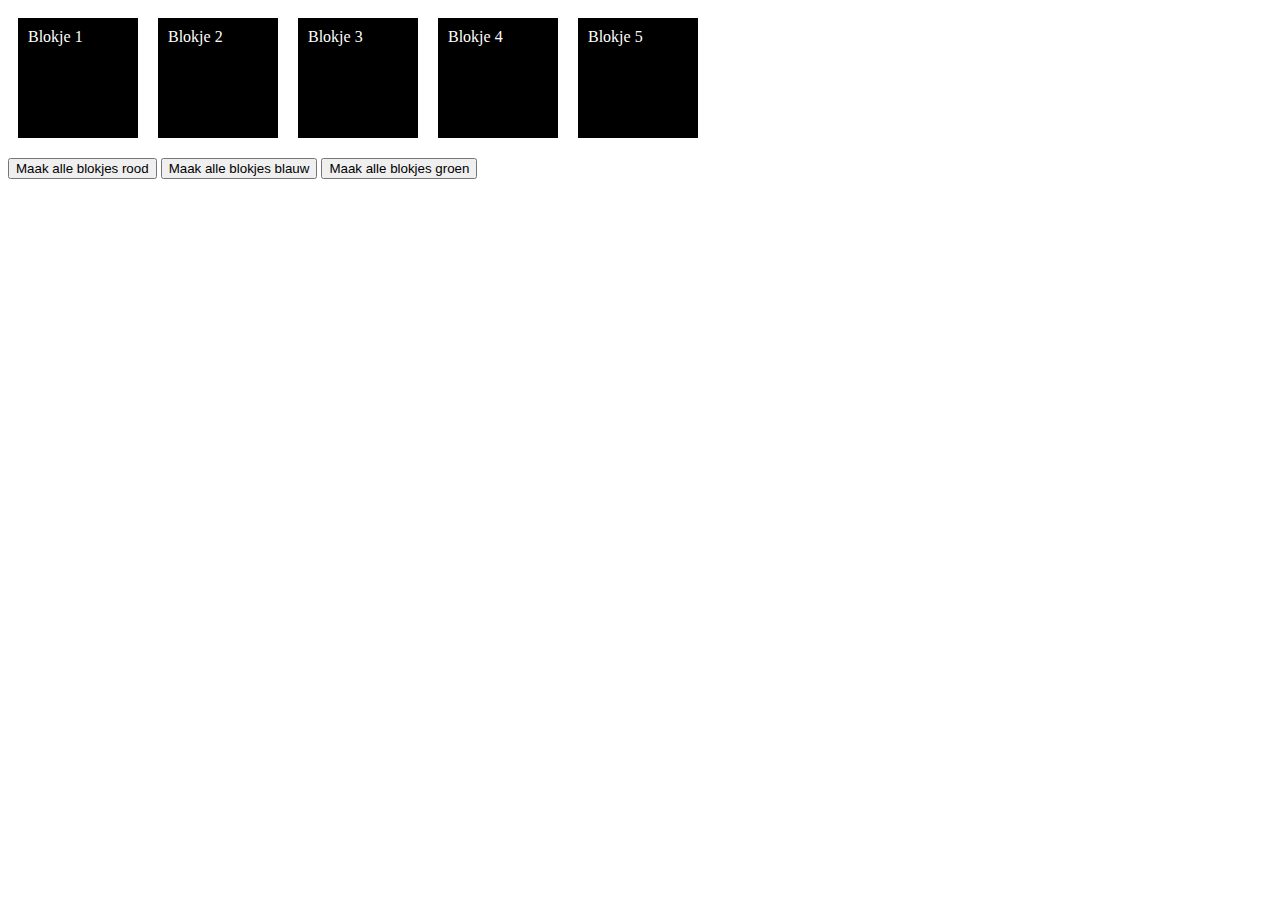
<file: JSB2L4TakeControl/JSB2L4TakeControl/index.html>
<!DOCTYPE html>
<html lang="en">
  <head>
    <meta charset="UTF-8" />
    <meta name="viewport" content="width=device-width, initial-scale=1.0" />
    <title>Document</title>
    <link rel="stylesheet" href="style.css" />
    <script>
      // Alvast de variabele blokken en button 1 declareren die we zo gaan gebruiken
      let alleBlokjes, button1;

      // Dit is de start function. Roep deze aan als alles is geladen
      let start = () => {
        alleBlokjes = document.querySelectorAll(".blokjes");

        button1 = document.getElementById("button-rood");
        button1.addEventListener("click", function () {
          veranderClass("blokje--rood");
        });

        button2 = document.getElementById("button-blauw");
        button2.addEventListener("click", function () {
          veranderClass("blokje--blauw");
        });

        button3 = document.getElementById("button-groen");
        button3.addEventListener("click", function () {
          veranderClass("blokje--groen");
        });
      };

      // let maakRood = () => {
      //     for (let i = 0; i < alleBlokjes.length; i++) {
      //         let ditBlokje = alleBlokjes[i];
      //         ditBlokje.className = "blokje--rood";
      //     }
      // };

      // let maakBlauw = () => {
      //     for (let i = 0; i < alleBlokjes.length; i++) {
      //         let ditBlokje = alleBlokjes[i];
      //         ditBlokje.className = "blokje--blauw";
      //     }
      // };

      let veranderClass = (_classname) => {
        for (let i = 0; i < alleBlokjes.length; i++) {
          let ditBlokje = alleBlokjes[i];
          ditBlokje.className = _classname;
        }
      };

      // Dit wordt uitgevoerd als de pagina helemaal geladen is
      document.addEventListener("DOMContentLoaded", function () {
        start();
      });
    </script>
  </head>

  <body>
    <section>
      <div class="blokjes">Blokje 1</div>
      <div class="blokjes">Blokje 2</div>
      <div class="blokjes">Blokje 3</div>
      <div class="blokjes">Blokje 4</div>
      <div class="blokjes">Blokje 5</div>
    </section>
    <button id="button-rood">Maak alle blokjes rood</button>
    <button id="button-blauw">Maak alle blokjes blauw</button>
    <button id="button-groen">Maak alle blokjes groen</button>
  </body>
</html>
</file>
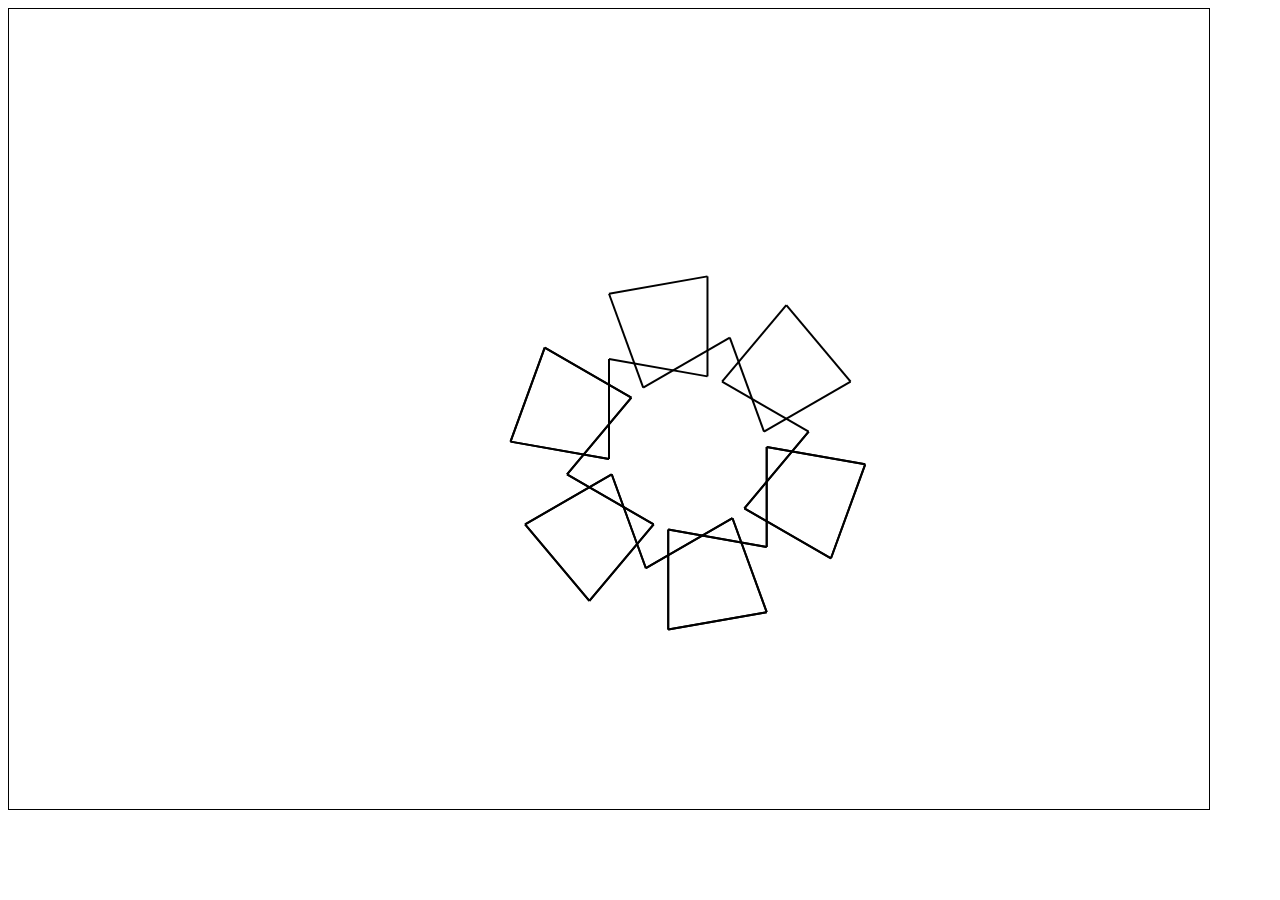
<file: JSB2L1JSTurtle/Demo.html>
<!DOCTYPE html>
<html>
<head>

</head>
<body>
  <canvas style="border: 1px solid black" id="mycanvas" height ="800" width = "1200">
</body>
<script src="turtle.js"></script>
<script>
  var p = new Turtle(document.getElementById("mycanvas"));
  p.moveto(600, 350);
  p.penDown = true;

function Square(size){
  for(var i = 0; i < 4; i++){
    p.forward(size);
    p.right(100);
  }
}

for(var i = 0; i < 10; i++){
  Square(100);
  p.forward(100);
  p.left(100);
}
	

</script>
</html>
</file>
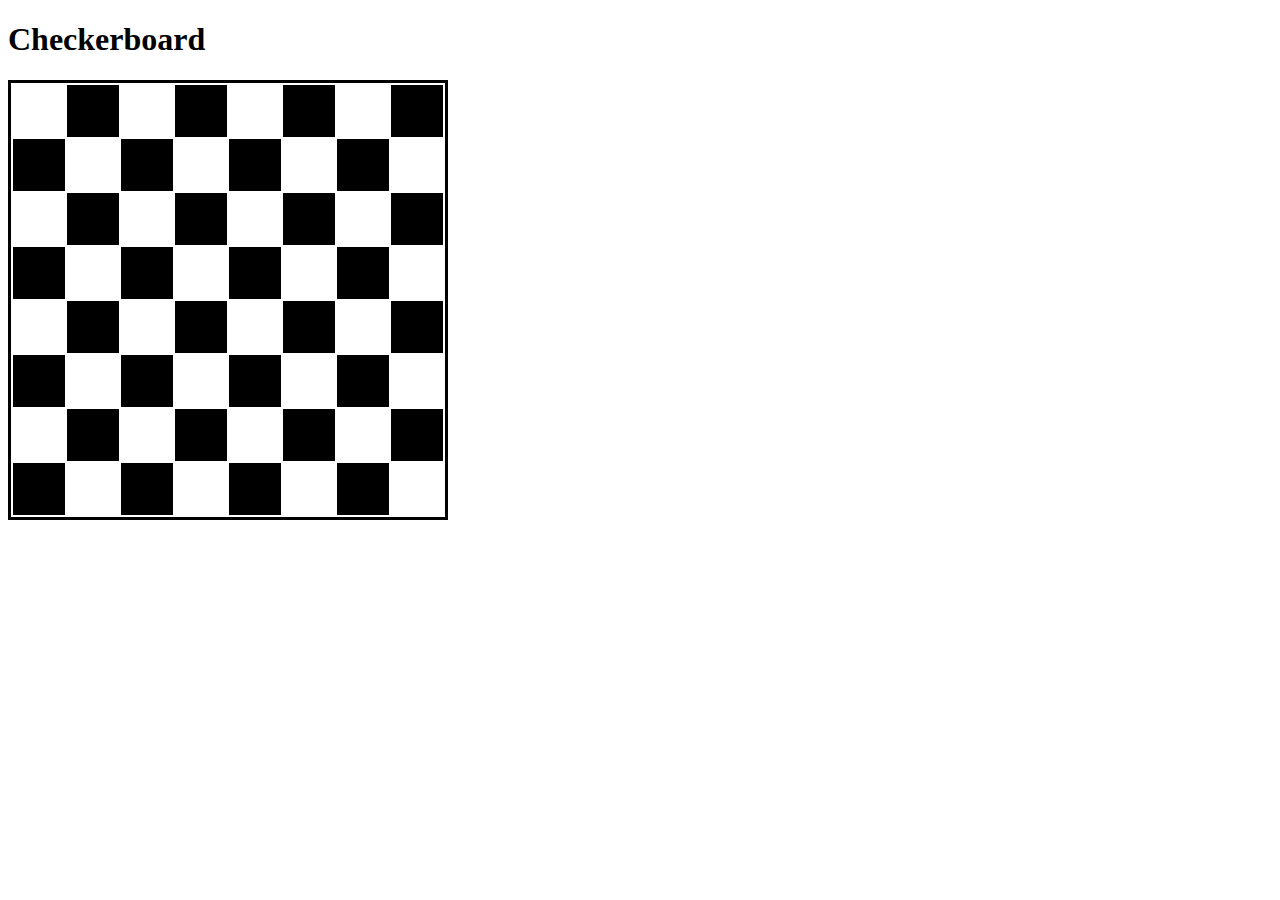
<file: JSB2L2Checkerboard/Checkerboard.html>
<!DOCTYPE html>
<html>
  <head>
    <meta charset="utf-8">
    <title>Table template</title>
    <link href="Checkerboard.css" rel="stylesheet" type="text/css">
  </head>
  <body>
    <h1>Checkerboard</h1>
    <table>
      <tr>
        <td class="white"></td>
        <td class="black"></td>
        <td class="white"></td>
        <td class="black"></td>
        <td class="white"></td>
        <td class="black"></td>
        <td class="white"></td>
        <td class="black"></td>
      </tr>
      <tr>
        <td class="black"></td>
        <td class="white"></td>
        <td class="black"></td>
        <td class="white"></td>
        <td class="black"></td>
        <td class="white"></td>
        <td class="black"></td>
        <td class="white"></td>
      </tr>
      <tr>
        <td class="white"></td>
        <td class="black"></td>
        <td class="white"></td>
        <td class="black"></td>
        <td class="white"></td>
        <td class="black"></td>
        <td class="white"></td>
        <td class="black"></td>
      </tr>
      <tr>
        <td class="black"></td>
        <td class="white"></td>
        <td class="black"></td>
        <td class="white"></td>
        <td class="black"></td>
        <td class="white"></td>
        <td class="black"></td>
        <td class="white"></td>
      </tr>
      <tr>
        <td class="white"></td>
        <td class="black"></td>
        <td class="white"></td>
        <td class="black"></td>
        <td class="white"></td>
        <td class="black"></td>
        <td class="white"></td>
        <td class="black"></td>
      </tr>
      <tr>
        <td class="black"></td>
        <td class="white"></td>
        <td class="black"></td>
        <td class="white"></td>
        <td class="black"></td>
        <td class="white"></td>
        <td class="black"></td>
        <td class="white"></td>
      </tr>
      <tr>
        <td class="white"></td>
        <td class="black"></td>
        <td class="white"></td>
        <td class="black"></td>
        <td class="white"></td>
        <td class="black"></td>
        <td class="white"></td>
        <td class="black"></td>
      </tr>
      <tr>
        <td class="black"></td>
        <td class="white"></td>
        <td class="black"></td>
        <td class="white"></td>
        <td class="black"></td>
        <td class="white"></td>
        <td class="black"></td>
        <td class="white"></td>
      </tr>
    </table>
  </body>
</html>
</file>
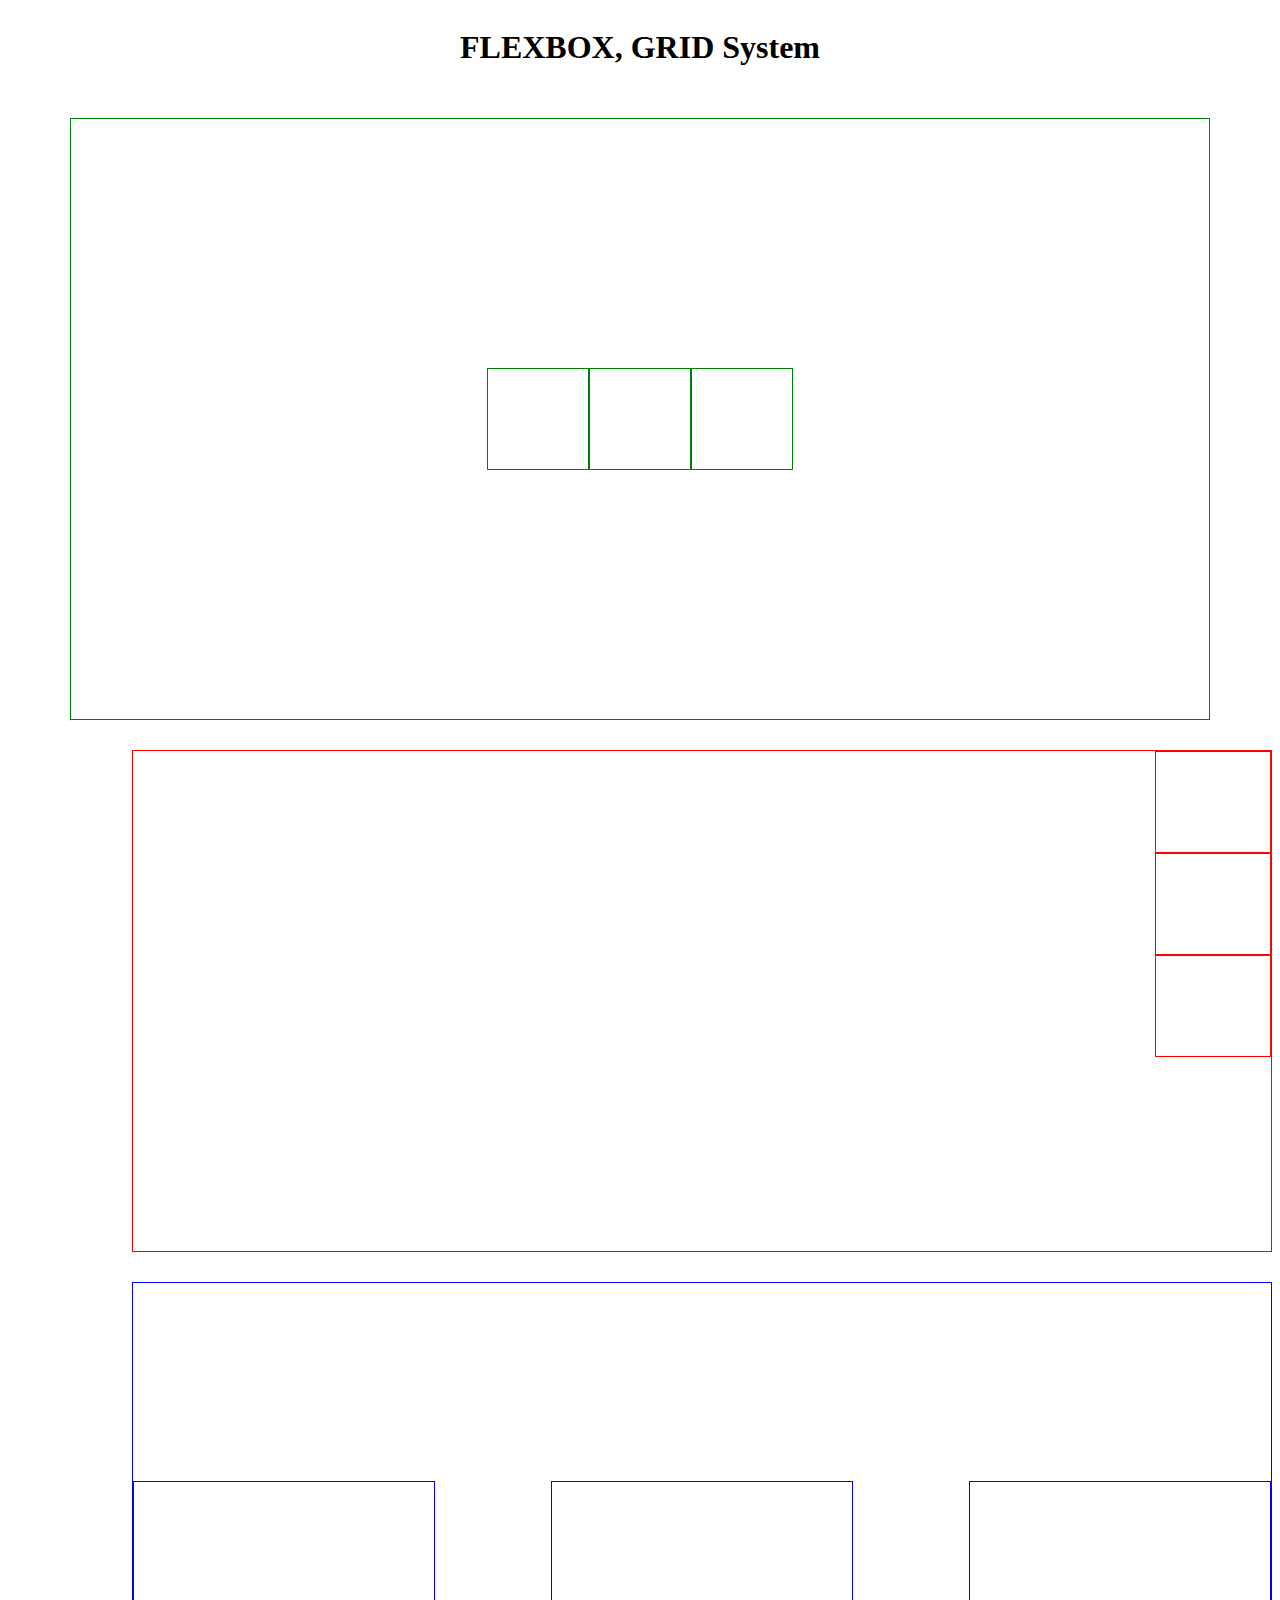
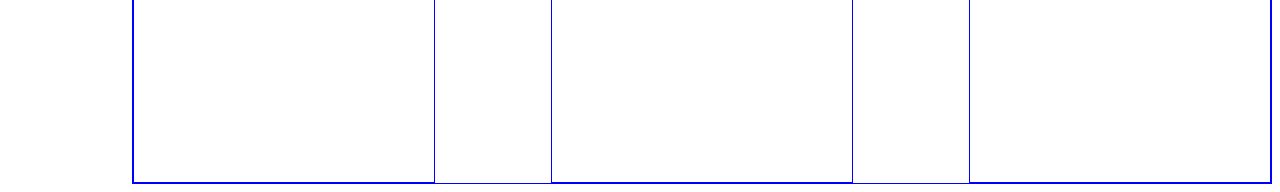
<file: JSB2L2Flexbox/flex.html>
<!DOCTYPE html>
<html>
    <head>
        <meta charset="utf-8">
        <meta http-equiv="X-UA-Compatible" content="IE=edge">
        <title>FlexBox/Grid</title>
        <meta name="description" content="">
        <meta name="viewport" content="width=device-width, initial-scale=1">
        <link rel="stylesheet" href="flex.css">
    </head>
    <body>
        <div class='container'>
            <h1>FLEXBOX, GRID System</h1>

          <div class='flex1 flexbox'style='border:1px solid green;'>
            <!--
                Zorg ervoor dat:
                    - alle .flex1-child divs moeten midden de groene rechthoek gecentreerd worden
                    - de ruimte tussen de .flex1-child divs moet hetzelfde zijn eromheen en tussen de divs
                    - als het scherm verkleind wordt dat de .flex1-child divs onder elkaar komen te staan
            -->
            <div class='flex1-child'; style='border:1px solid green;'></div>
            <div class='flex1-child'; style='border:1px solid green'></div>
            <div class='flex1-child'; style='border:1px solid green'></div>
          </div>

          <div class='flex2-flexbox'style='border:1px solid red;'>
            <!--
                Zorg ervoor dat:
                    - alle .flex2-child divs helemaal rechts boven in de rode rechthoek staan
                    - .flex2-child divs moeten onder elkaar zijn
            -->
            <div class='flex2-child' style='border:1px solid red'></div>
            <div class='flex2-child' style='border:1px solid red'></div>
            <div class='flex2-child' style='border:1px solid red'></div>
          </div>

          <div class='flex3-flexbox' style='border:1px solid blue;'>
            <!--
                Zorg ervoor dat:
                    - alle .flex3-child divs helemaal onder in de blauwe rechthoek staan
                    - alle .flex3-child divs alle beschikbaar ruimte van de blauwe rechthoek nemen,
                      geen ruimte eromheen maar wel tussen
                    - als het scherm verkleind wordt dat de .flex3-child divs onder elkaar komen te staan
            -->
            <div class='flex3-child' style='border:1px solid blue'></div>
            <div class='flex3-child' style='border:1px solid blue'></div>
            <div class='flex3-child' style='border:1px solid blue'></div>
          </div>

        </div>
    </body>
</html>
</file>
<file: JSB2L4TakeControl/JSB2L4TakeControl/style.css>
.blokjes {
    display: flex;
    justify-content: row;
    flex-wrap: wrap;
    margin-bottom: 20px;
}
section{
    display: flex;
}

div {
    width: 100px;
    height: 100px;
    color: #ffffff;
    background-color: #000000;
    padding: 10px;
    margin: 10px;
}

.blokje--rood {
    color: #ffffff;
    background-color: #ff0000;
}

.blokje--blauw {
    color: #ffffff;
    background-color: blue;
}

.blokje--groen {
    color: #ffffff;
    background-color: green;
}
</file>
<file: JSB2L2Checkerboard/Checkerboard.css>
table{
    border: black solid;
}

.black {
    background-color: black;
    width: 50px;
    height: 50px;
}

.white {
    background-color: white;
    width: 50px;
    height: 50px;
}
</file>
<file: JSB2L2Flexbox/flex.css>
/************* Niet aanpassen *******************/
.container{
    width:100%;
    height:auto;
    display: flex;
    flex-direction:column;
    justify-content: center;
    align-items: center;
}
.flexbox{
    width:90%;
    height: 600px;
    margin-top: 30px;
    display: flex;
    align-items: center;
    justify-content: center;
}
.box{
    width:200px;
    height:150px;
}
/************************************************/

/* schrijft je css hier onder */

.flex1-child{
    width: 100px;
    height: 100px; 
}

.flex2-flexbox{
    width:90%;
    height: 500px;
    margin-top: 30px;
    display: flex;
    flex-direction: column;
    align-items: stretch;
    justify-content: right;
    margin-left: auto;
}

.flex2-child{
    min-width: 10%;
    min-height: 100px;
    margin-left: auto;
}

.flex3-flexbox{
    width:90%;
    height: 500px;
    margin-top: 30px;
    display: flex;
    margin-left: auto;
    align-items: center;
    justify-content: center;
    flex-wrap: wrap;
    justify-content: space-between;
}

.flex3-child{
    width: 300px;
    height: 300px;
    margin-top: auto;
}
</file>
